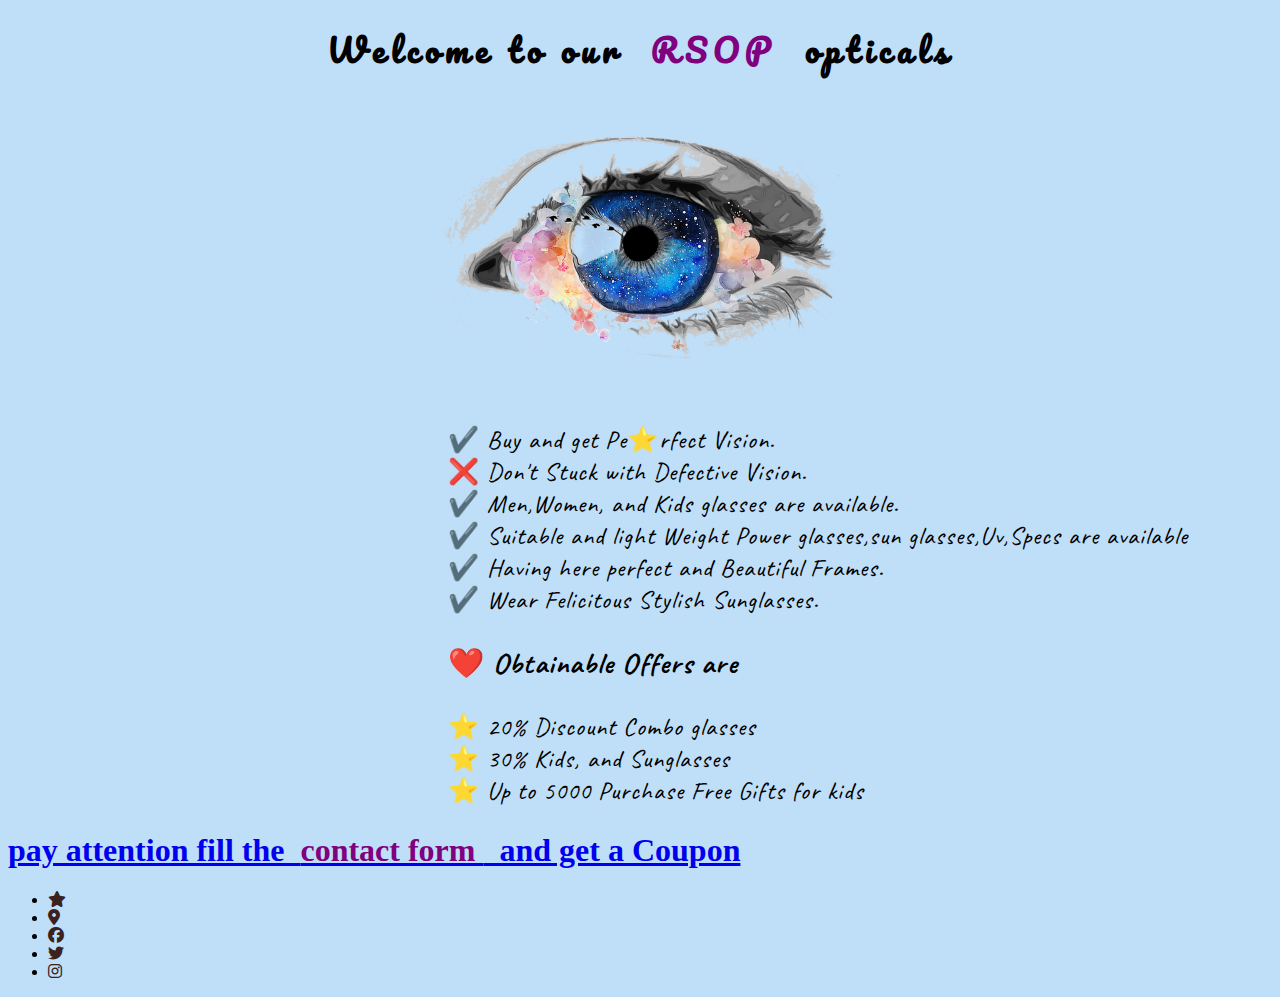
<file: about.html>
<!DOCTYPE html>
<html lang="en">
<head>
    <meta charset="UTF-8">
    <meta http-equiv="X-UA-Compatible" content="IE=edge">
    <meta name="viewport" content="width=device-width, initial-scale=1.0">
    <title>RSOP|About</title>
    <link
    rel="stylesheet"
    href="https://cdnjs.cloudflare.com/ajax/libs/font-awesome/6.4.0/css/all.min.css"
  />
    <link rel="stylesheet" href="about.css">
</head>
<body>
   <div>
    <div class="about-head-div">
    <h1 class="about-head">Welcome to our &nbsp<span class="head-about-span">RSOP</span>&nbsp opticals</h1>
</div>   
    <div class="about-img-div">
           
        <img src="./images/eye-4997724_640.webp" class="about-img">

    </div>
<ol class="about-ul">
    <li>✔️ Buy and get Pe⭐rfect Vision.</li>
    <li>❌ Don't Stuck with Defective Vision.</li>
    <li>✔️ Men,Women, and Kids glasses are available.</li>
    <li>✔️ Suitable and light Weight Power glasses,sun glasses,Uv,Specs are available</li>
    <li>✔️ Having here perfect  and Beautiful Frames.</li>
    <li>✔️ Wear Felicitous Stylish Sunglasses.</li>
    <li><h3>❤️ Obtainable Offers are</h3></li>
    <li>⭐ 20% Discount Combo glasses</li>
    <li>⭐ 30% Kids, and Sunglasses</li>
    <li>⭐ Up to 5000 Purchase Free Gifts for kids</li>

</ol> 
<div>
    <a href="./Form.html" class="Online-link"><h1 class="paylink-div">pay attention fill the  &nbsp;<span class="head-about-span">contact  form </span>&nbsp; and get a Coupon</h1></a>
</div>   
<div class="footer-div">
    <ul class="footer-ul">
      <li>
        <i class="fa-solid fa-star fa-beat-fade" style="color: #3b221f"></i>
      </li>
      <li>
        <i
          class="fa-solid fa-location-dot fa-beat-fade"
          style="color: #3b221f"
        ></i>
      </li>
      <li>
        <i
          class="fa-brands fa-facebook fa-beat-fade"
          style="color: #3b221f"
        ></i>
      </li>
      <li>
        <i
          class="fa-brands fa-twitter fa-beat-fade"
          style="color: #3b221f"
        ></i>
      </li>
      <li>
        <i
          class="fa-brands fa-instagram fa-beat-fade"
          style="color: #3b221f"
        ></i>
      </li>
    </ul>
  </div>
</div>

</body>
</html>
</file>
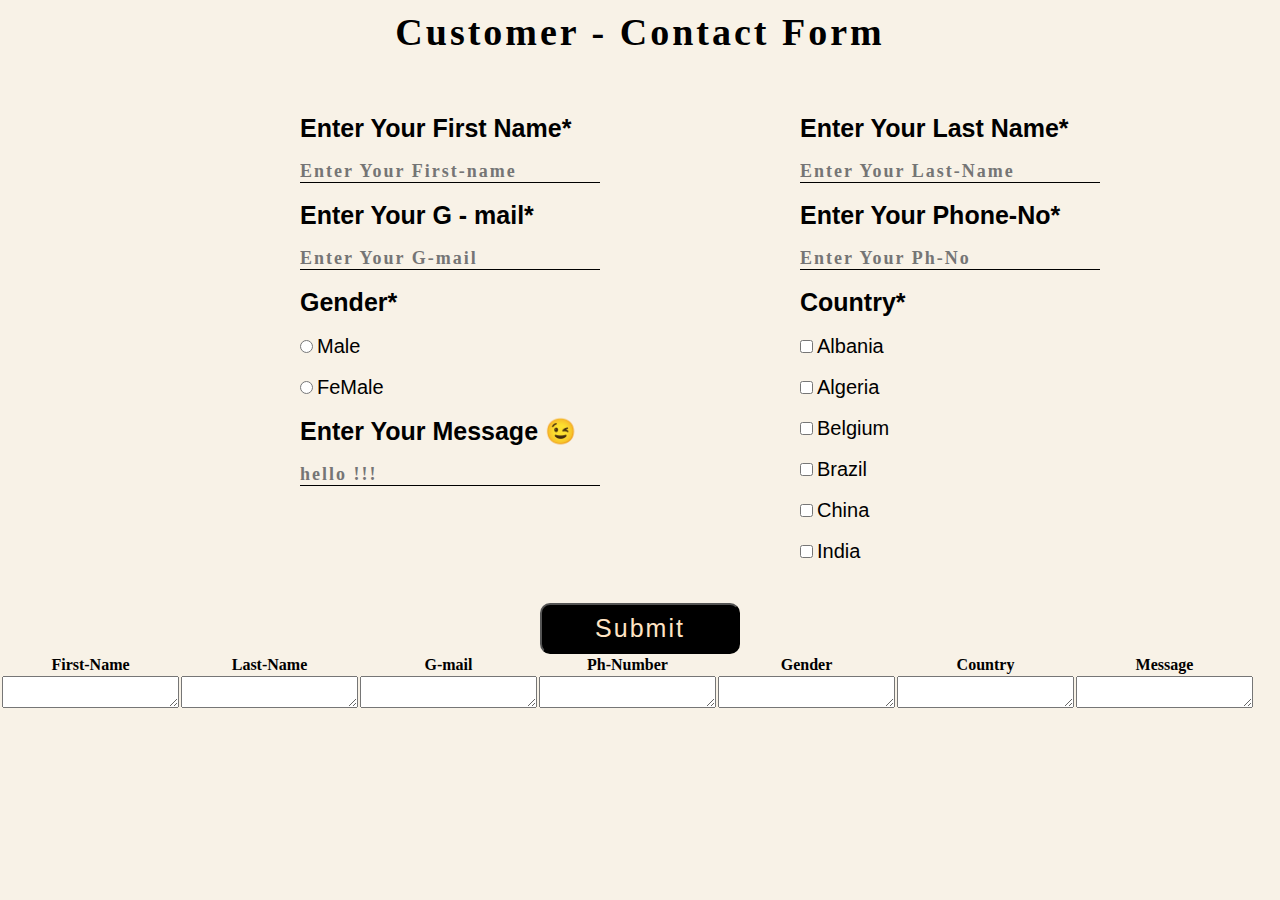
<file: Form.html>
<!DOCTYPE html>
<html lang="en">
<head>
    <meta charset="UTF-8">
    <meta name="viewport" content="width=device-width, initial-scale=1.0">
    <title>Document</title>
    <link rel="stylesheet" href="./Form.css">
</head>
<body>
    <script src="./Form.js"></script>
    <form>
    <div class="headerDiv">
        <h1 class="headerh1">Customer - Contact Form</h1>
    </div>
    <div class="grid-div">
<div>
    <label class="label-div">Enter Your First Name*</label><br><br>
    <input type="text" placeholder="Enter Your First-name"  class="name-input" id="fname" required><br><br>
    <label class="label-div">Enter Your G - mail*</label><br><br>
    <input type="email" class="name-input" placeholder="Enter Your G-mail" required id="email"><br><br>
    <label class="label-div">Gender*</label><br><br>
    <input
    type="radio"
    id="male"
    name="gender"
    value="male" id="male"/>
    <label  for="male"class="gender-input">Male</label><br><br>
    <input type="radio" id="female" value="female" name="gender" id="female" required>
    <label for="female" class="gender-input">FeMale</label><br><br>
<label class="label-div">Enter Your Message 😉</label><br><br>
<input type="text" class="name-input" placeholder="hello !!!" required id="msg">
</div>
<div>
    <label class="label-div">Enter Your Last Name*</label><br><br>
    <input type="text" class="name-input" placeholder="Enter Your Last-Name" required id="lname"><br><br>
    <label class="label-div">Enter Your Phone-No*</label><br><br>
    <input type="text" class="name-input" placeholder="Enter Your Ph-No" required id="phno"><br><br>
    <label class="label-div">Country*</label><br><br>
    <input type="checkbox" required id="Albania" value="Albania">
    <label class="gender-input">Albania</label><br><br>
    <input type="checkbox" required id="Algeria" value="Algeria">
    <label class="gender-input">Algeria</label><br><br>
    <input type="checkbox" required id="Belgium" value="Belgium">
    <label class="gender-input">Belgium</label><br><br>
    <input type="checkbox" required id="Brazil" value="Brazil">
    <label class="gender-input">Brazil</label><br><br>
    <input type="checkbox" id="China" value="China" required>
    <label class="gender-input">China</label><br><br>
    <input type="checkbox" id="india" value="india" required>
    <label class="gender-input">India</label>
</div> 
    </div>
  
    <div class="submission-div">
        <button type="submit" class="submit-btn" id="submit" onclick="getElementvalue()">Submit</button>
                            </div>
                            <div>
                                <table>
                                    <thead>
                                        <tr>
                                            <th>First-Name</th>
                                            <th>Last-Name</th>
                                            <th>G-mail</th>
                                            <th>Ph-Number</th>
                                            <th>Gender</th>
                                            <th>Country</th>
                                            <th>Message</th>
                                        </tr>
                                        <tbody  id="my-table">
                                            <tr id="row-type">
                                                <td><textarea id="fname"></textarea></td>
                                                <td><textarea id="lname"></textarea></td>
                                                <td><textarea id="email"></textarea></td>
                                                <td><textarea id="phno"></textarea></td>
                                                <td><textarea id="gender"></textarea></td>
                                                <td><textarea id="Country"></textarea></td>
                                                <td><textarea id="msg"></textarea></td>
                                            </tr>
                                        </tbody>
                                    </thead>
                                </table>
                            </div>
                            </form>
   
</body>
</html>
</file>
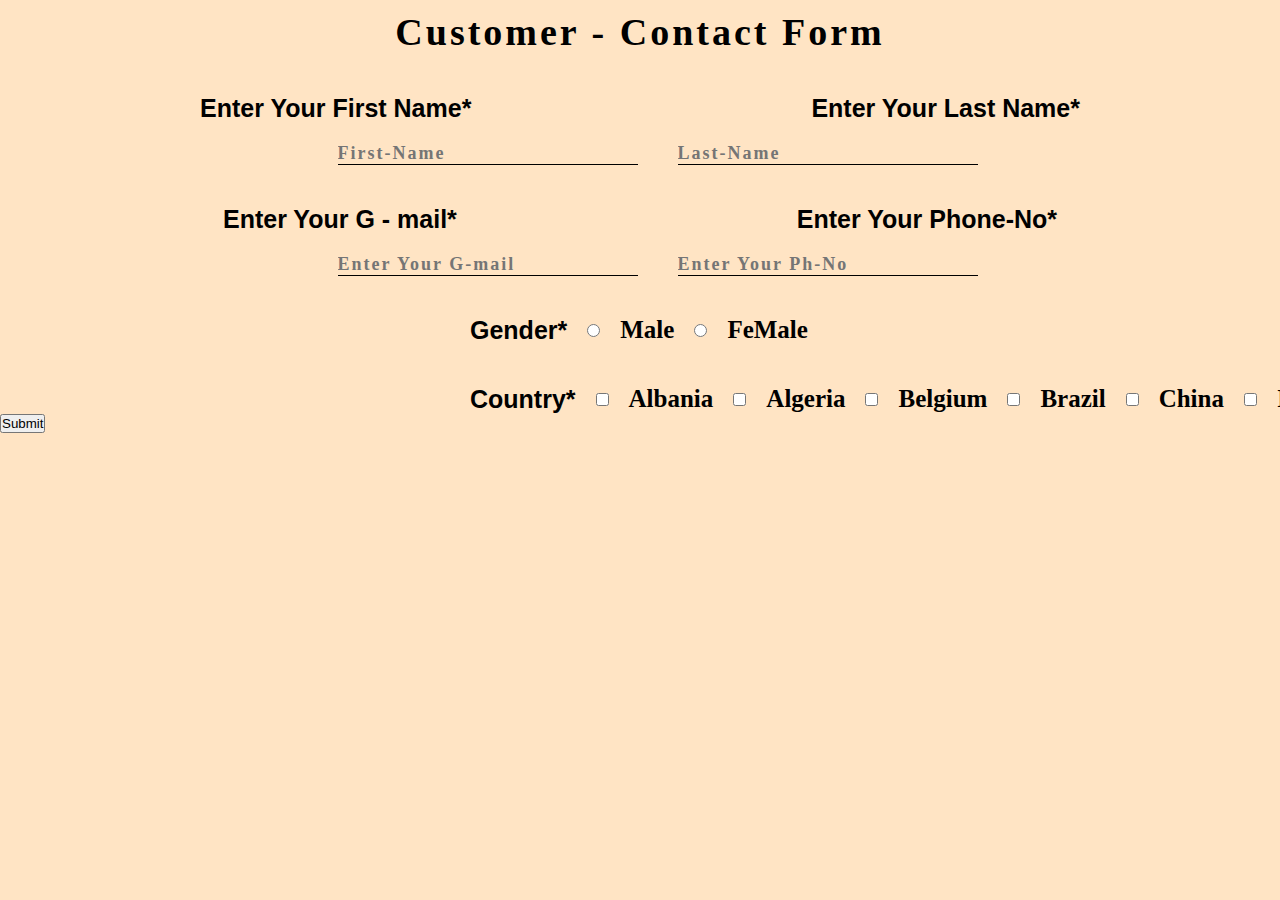
<file: onlineForm.html>
<!DOCTYPE html>
<html lang="en">
<head>
    <meta charset="UTF-8">
    <meta http-equiv="X-UA-Compatible" content="IE=edge">
    <meta name="viewport" content="width=device-width, initial-scale=1.0">
    <title>Document</title>
    <link rel="stylesheet" href="./onlineForm.css">
</head>
<body>
    <!-- <script src="./onlineForm.js"></script> -->
   <form>
        <div class="headerDiv">
            <h1 class="headerh1">Customer - Contact Form</h1>
        </div>
        <div class="label-div">
            <label>Enter Your First Name*</label>
            <label>Enter Your Last Name*</label>
        </div>
        <div class="input-div">
    <input type="text" class="name-input" placeholder="First-Name" required>
    <input type="text" class="name-input" placeholder="Last-Name"required>
        </div>
        <div class="label-div">
            <label >Enter Your G - mail*</label>
            <label>Enter Your Phone-No*</label>
        </div>
        <div class="input-div">
            <input type="email" class="name-input" placeholder="Enter Your G-mail" required>
            <input type="text" class="name-input" placeholder="Enter Your Ph-No" required>
                </div>
                <div class="gender-div">
                    <label>Gender*</label>
                    <!-- <input type="radio" id="male" value="male"  required> -->
                    <input
                    type="radio"
                    id="male"
                    name="gender"
                    value="email"/>
                    <label  for="male"class="gender-input">Male</label>
                    <input type="radio" id="female" value="female" name="gender" required>
                    <label for="female" class="gender-input">FeMale</label>
                </div>
                <div class="gender-div">
                    <label>Country*</label>
                    <input type="checkbox" required id="Albania" vlaue="Albania">
                    <label class="gender-input">Albania</label>
                    <input type="checkbox" required id="Algeria" vlaue="Algeria">
                    <label class="gender-input">Algeria</label>
                    <input type="checkbox" required id="Belgium" vlaue="Belgium">
                    <label class="gender-input">Belgium</label>
                    <input type="checkbox" required id="Brazil" vlaue="Brazil">
                    <label class="gender-input">Brazil</label>
                    <input type="checkbox" id="China" vlaue="China" required>
                    <label class="gender-input">China</label>
                    <input type="checkbox" id="india" vlaue="india" required>
                    <label class="gender-input">India</label>
                </div>
                <div class="submission-div">
<button type="submit" class="submit-btn">Submit</button>
                    </div>
                    </form> 
</body>
</html>
</file>
<file: about.css>
@import url("https://fonts.googleapis.com/css2?family=Aclonica&family=Caveat:wght@700&family=Dancing+Script:wght@400;500&family=Foldit&family=League+Spartan:wght@500&family=Literata:wght@300;400&family=Noto+Serif+NP+Hmong:wght@500&family=Pacifico&family=Paytone+One&family=Poppins:ital,wght@1,300&family=Roboto:ital,wght@0,300;0,400;1,400&family=Sedgwick+Ave+Display&family=Slackey&display=swap");
.about-head{
    font-family: "Pacifico", cursive;
    letter-spacing:6px;   
    display: flex;
    justify-content: center;
    align-items: center;
}
.head-about-span{
color: purple;
}
body{
    background-color: rgb(191, 222, 248);
}
.about-img-div{
    display: flex;
    justify-content: center;
    align-items: center;
}
.about-img{
    display: flex;
    height: 300px;

}
.about-ul{
letter-spacing: 1px;
font-size: 25px;
font-family:Caveat;
list-style-type:none;
margin-left: 400px;
/* padding:7px; */
}
</file>
<file: Form.css>
@import url("https://fonts.googleapis.com/css2?family=Aclonica&family=Caveat:wght@700&family=Dancing+Script:wght@400;500&family=Foldit&family=League+Spartan:wght@500&family=Literata:wght@300;400&family=Noto+Serif+NP+Hmong:wght@500&family=Pacifico&family=Paytone+One&family=Poppins:ital,wght@1,300&family=Roboto:ital,wght@0,300;0,400;1,400&family=Sedgwick+Ave+Display&family=Slackey&display=swap");
*{
    margin: 0;
    padding: 0;
}
body{
    background-color: rgb(248, 242, 231);
}
 .headerDiv{
    display: flex;  
    justify-content: center;
align-items: center;
}
.headerh1{
display:flex;
margin-top: 10px;
font-size:38px;
font-family:Slackey;
letter-spacing:3px;
}
.grid-div{
    display: grid;
    grid-template-columns: repeat(2,500px);
    margin-top: 60px;
    margin-left: 300px;
}
.label-div{
    
    margin-top: 40px;
    font-size: 25px;
    font-weight: bold;
    font-family:'Gill Sans', 'Gill Sans MT', Calibri, 'Trebuchet MS', sans-serif;  
}
.gender-input{
    font-family:Arial, Helvetica, sans-serif;
    font-size: 20px;
    font-weight:normal;
}
.name-input{
    font-family: Cambria, Cochin, Georgia, Times, 'Times New Roman', serif;
   width: 300px;
    letter-spacing: 2px;
    border: none;
    outline: none;
    border-bottom: 1px solid black;
    background-color: rgb(248, 242, 231);
    font-weight: bold;
    font-size: 18px;
} 
.submission-div{
    display: flex;
    justify-content: center;
    align-items: center;
}
.submit-btn{
    margin-top: 40px;
    padding: 9px;
    background: #000;
    color: bisque;
    letter-spacing: 2px;
    font-size: 25px;
    border-radius: 10px;
    width: 200px;
    font-family:'Gill Sans', 'Gill Sans MT', Calibri, 'Trebuchet MS', sans-serif; 
}
.submit-btn:hover{
background:  rgb(248, 242, 231);
color:#000;
}
</file>
<file: onlineForm.css>
@import url("https://fonts.googleapis.com/css2?family=Aclonica&family=Caveat:wght@700&family=Dancing+Script:wght@400;500&family=Foldit&family=League+Spartan:wght@500&family=Literata:wght@300;400&family=Noto+Serif+NP+Hmong:wght@500&family=Pacifico&family=Paytone+One&family=Poppins:ital,wght@1,300&family=Roboto:ital,wght@0,300;0,400;1,400&family=Sedgwick+Ave+Display&family=Slackey&display=swap");
*{
    margin: 0;
    padding: 0;
}
body{
    background-color: bisque;
}
 .headerDiv{
    display: flex;  
    justify-content: center;
align-items: center;
}
.headerh1{
display:flex;
margin-top: 10px;
font-size:38px;
font-family:Slackey;
letter-spacing:3px;
}

.label-div{
    display: flex;
    justify-content:center;
    gap:340px;
 
    margin-top: 40px;
    font-size: 25px;
    font-weight: bold;
    font-family:'Gill Sans', 'Gill Sans MT', Calibri, 'Trebuchet MS', sans-serif;  
}
.input-div{
    display: flex;
    justify-content:center;  
    gap: 40px;
    margin-top: 20px;
    margin-left: 35px;
}
.name-input{
    font-family: Cambria, Cochin, Georgia, Times, 'Times New Roman', serif;
   width: 300px;
    letter-spacing: 2px;
    border: none;
    outline: none;
    border-bottom: 1px solid black;
    background-color: bisque;
    font-weight: bold;
    font-size: 18px;
} 
.gender-div{
    display: flex;
    gap:20px;
    margin-left: 470px;
    margin-top: 20px;
    margin-top: 40px;
    font-size: 25px;
    font-weight: bold;
    font-family:'Gill Sans', 'Gill Sans MT', Calibri, 'Trebuchet MS', sans-serif; 
}
.gender-input{
    font-family: Cambria, Cochin, Georgia, Times, 'Times New Roman', serif !important;
}
</file>
